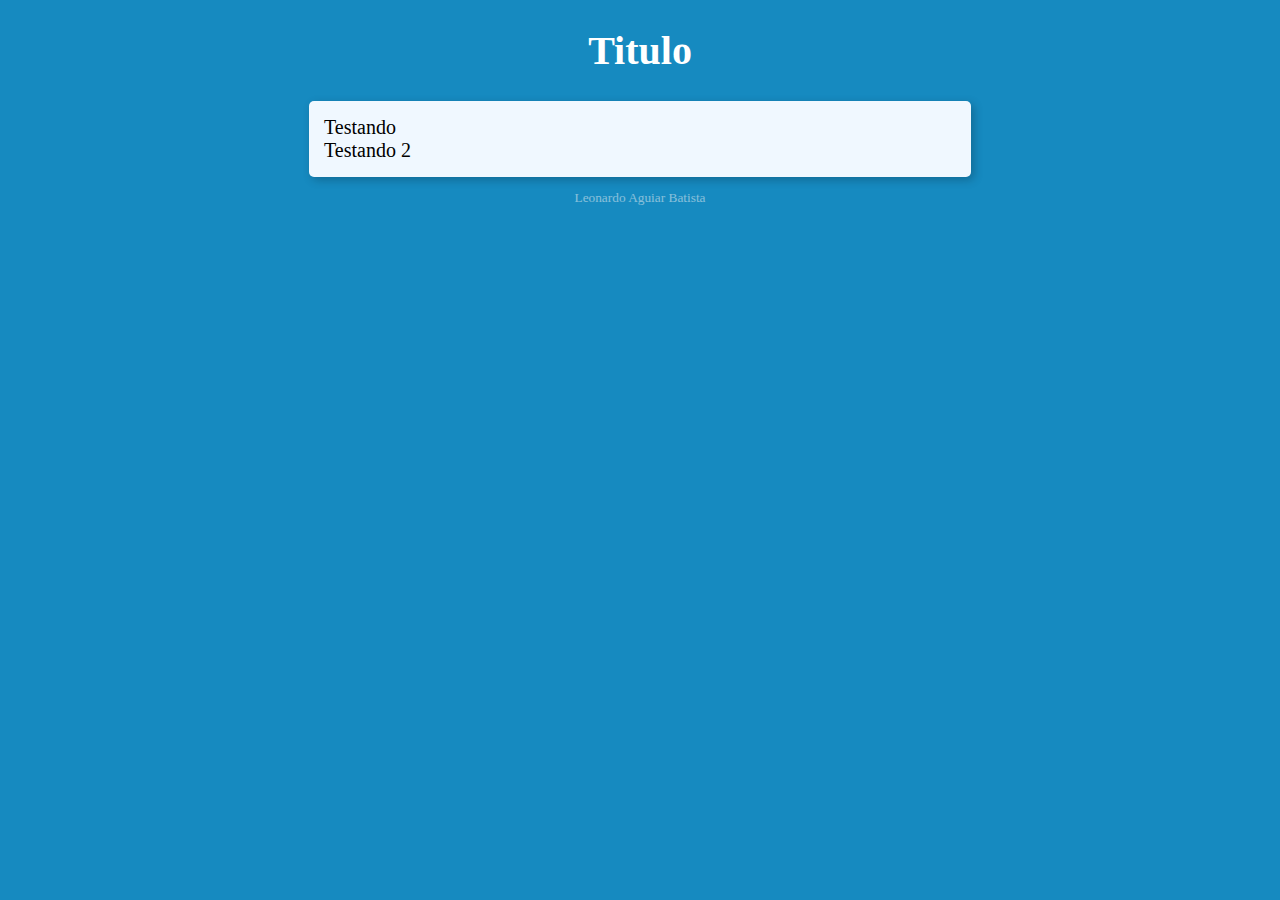
<file: ex01/index.html>
<!DOCTYPE html>
<html lang="pt-BR">
<head>
    <meta charset="UTF-8">
    <meta name="viewport" content="width=device-width, initial-scale=1.0">
    <link rel="stylesheet" href="./styles.css"/>
    <title>Exercicio</title>
</head>

<body>
    <header>
        <h1>Titulo</h1>
    </header>
    <section>
        <div>
            Testando
        </div>

        <div>
            Testando 2
        </div>
    </section>
    <footer>
        <p>Leonardo Aguiar Batista</p>
    </footer>

    <script src="./script.js"> </script>
</body>
</html>
</file>
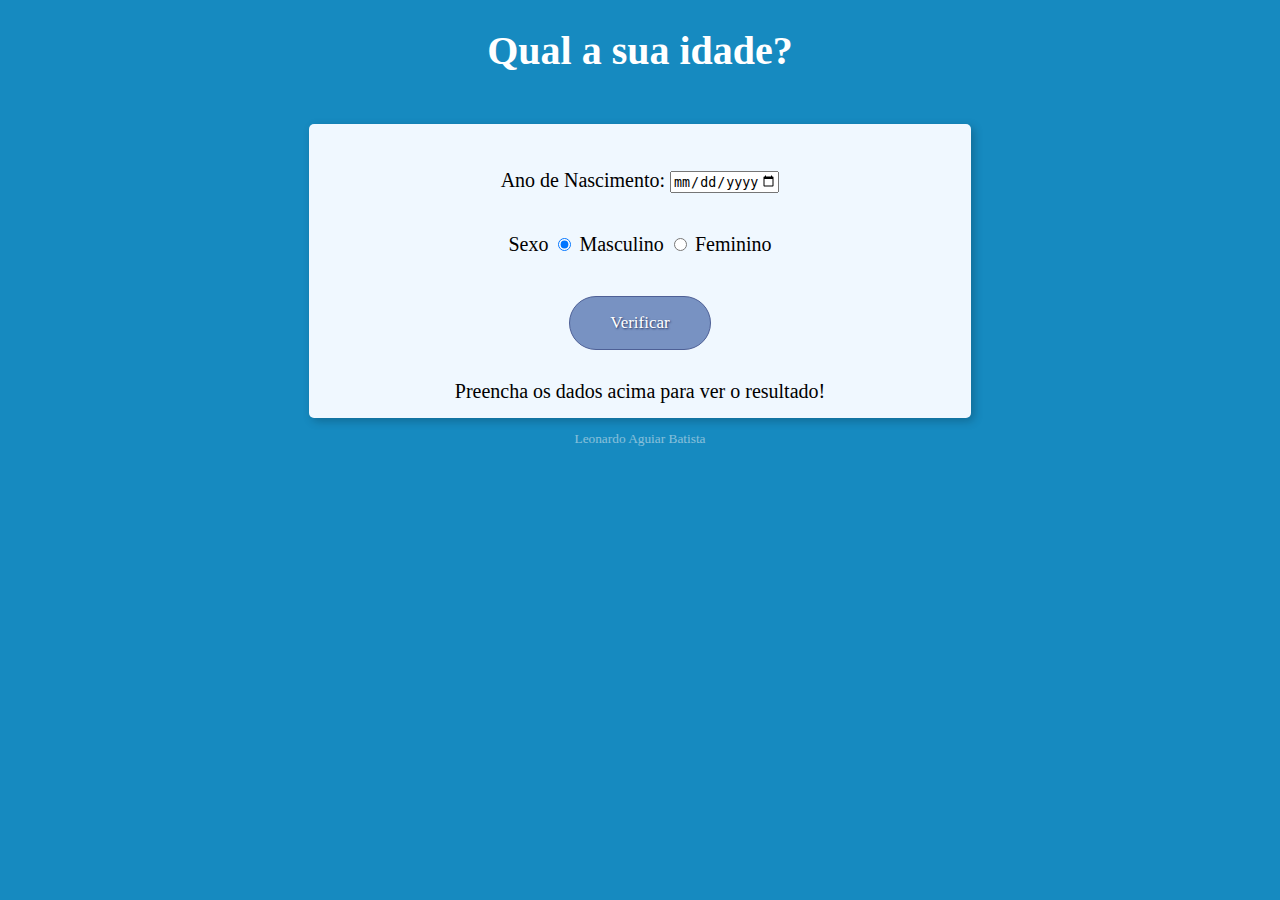
<file: ex02/index.html>
<!DOCTYPE html>
<html lang="pt-BR">
<head>
    <meta charset="UTF-8">
    <meta name="viewport" content="width=device-width, initial-scale=1.0">
    <link rel="stylesheet" href="./styles.css"/>
    <title>Verificador de Idade</title>
</head>

<body>
    <header>
        <h1>Qual a sua idade?</h1>
        <br>
    </header>

    <section>
        <div id="message">
            <p>Ano de Nascimento:
                <input type="date" name="txtdata" id="txtdata" max="2025-04-22">
            </p>
            <p>Sexo
                <input type="radio" name="radsex" id="masc" checked>
                <label for="masc">Masculino</label>
                <input type="radio" name="radsex" id="fem">
                <label for="fem">Feminino</label>
            </p>

            <p>
                <input type="button" id="btn" value="Verificar" >
            </p>

        </div>

        <div id="res">
            Preencha os dados acima para ver o resultado!
        </div>

    </section>

    <footer>
        <p>Leonardo Aguiar Batista</p>
        <br>
    </footer>

    <script src="./script.js"> </script>
</body>


</html>
</file>
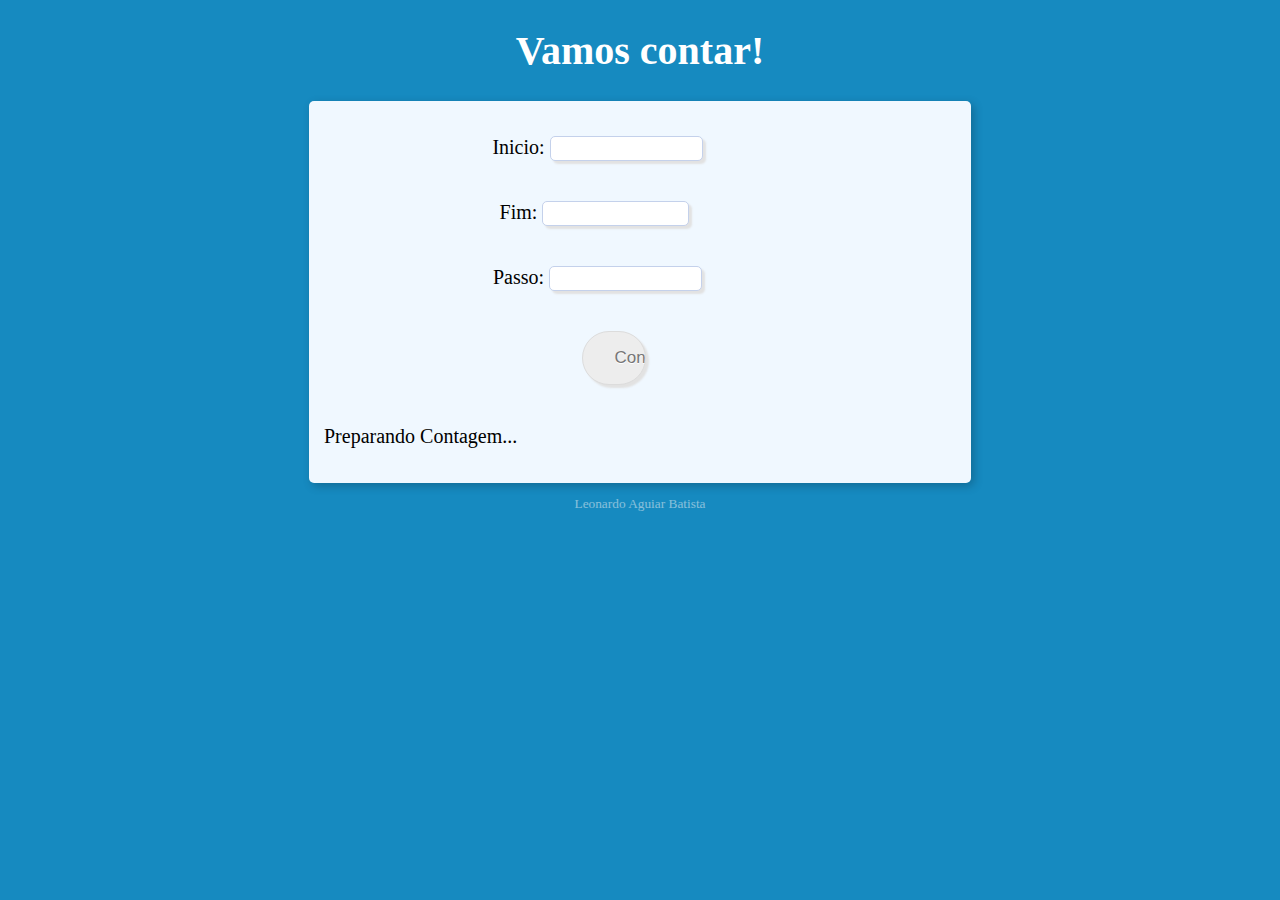
<file: ex03/index.html>
<!DOCTYPE html>
<html lang="pt-BR">
<head>
    <meta charset="UTF-8">
    <meta name="viewport" content="width=device-width, initial-scale=1.0">
    <link rel="stylesheet" href="./styles.css"/>
    <title>Contador</title>
</head>

<body>
    <header>
        <h1>Vamos contar!</h1>
    </header>

    <section>
        <div id="message">
            <p>Inicio:
                <input type="number" id="inicio"> 
            </p>
            
            <p>Fim:
                <input type="number" id="fim">
            </p>

            <p>Passo:
                <input type="number" id="passo">
            </p>

            <p>
                <input type="button" id="btncount" value="Contar">
            </p>
        </div>
 
        <div id="contagem">
            <p>Preparando Contagem...</p>
        </div>
    </section>

    <footer>
        <p>Leonardo Aguiar Batista</p>
    </footer>

    <script src="./script.js"> </script>
</body>
</html>
</file>
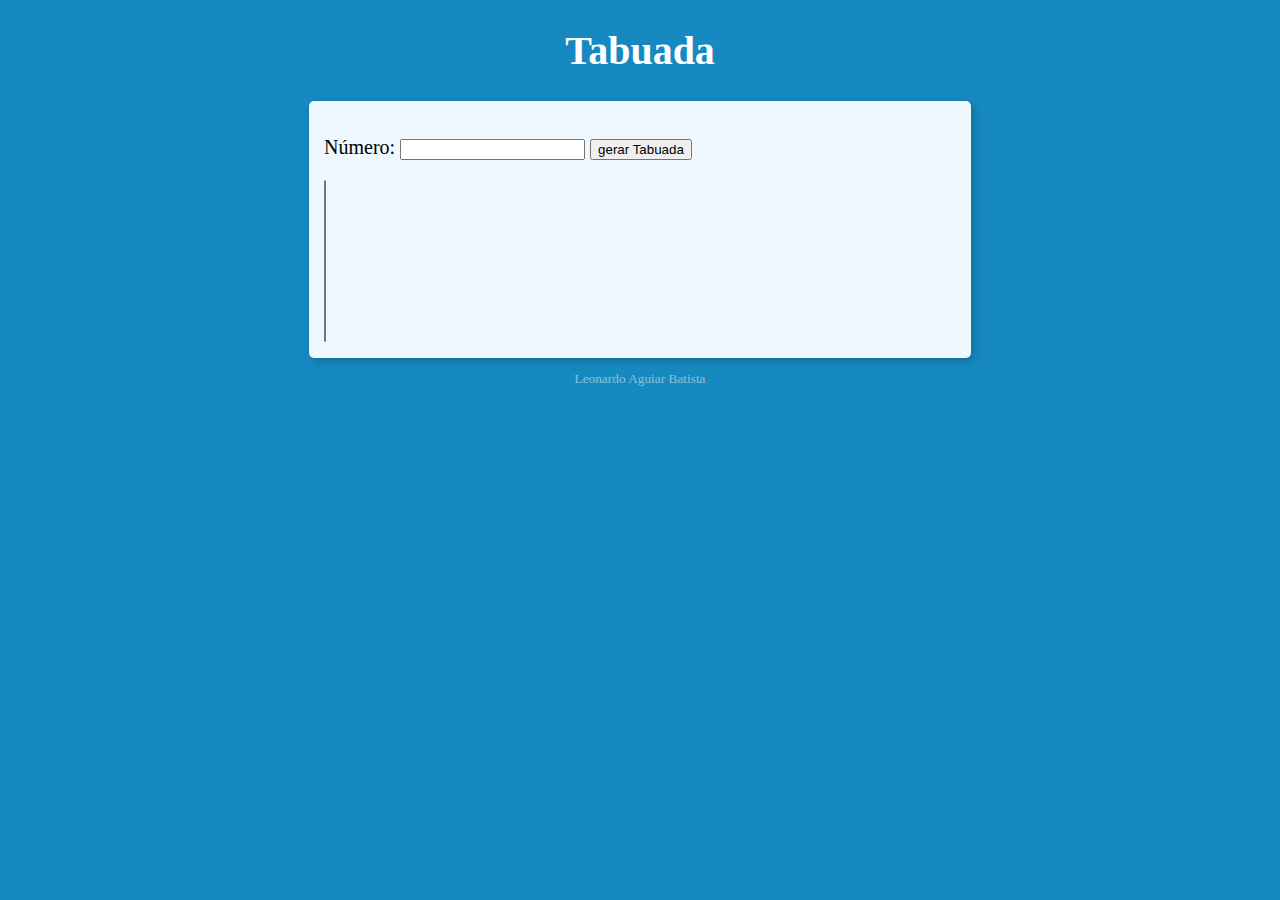
<file: ex04/index.html>
<!DOCTYPE html>
<html lang="pt-BR">
<head>
    <meta charset="UTF-8">
    <meta name="viewport" content="width=device-width, initial-scale=1.0">
    <link rel="stylesheet" href="./styles.css"/>
    <title>Hora do dia!</title>
</head>

<body>
    <header>
        <h1>Tabuada</h1>
    </header>

    <section>
        <div>
            <p>Número:
                <input type="number" name="num" id="number">
                <input type="button" value="gerar Tabuada" id="gerar">
            </p>
            
        </div>

        <div>
            <select name="tabuada" id="seltab" size="10"> </select>
        </div>
    </section>

    <footer>
        <p>Leonardo Aguiar Batista</p>
    </footer>

    <script src="./script.js"> </script>
</body>
</html>
</file>
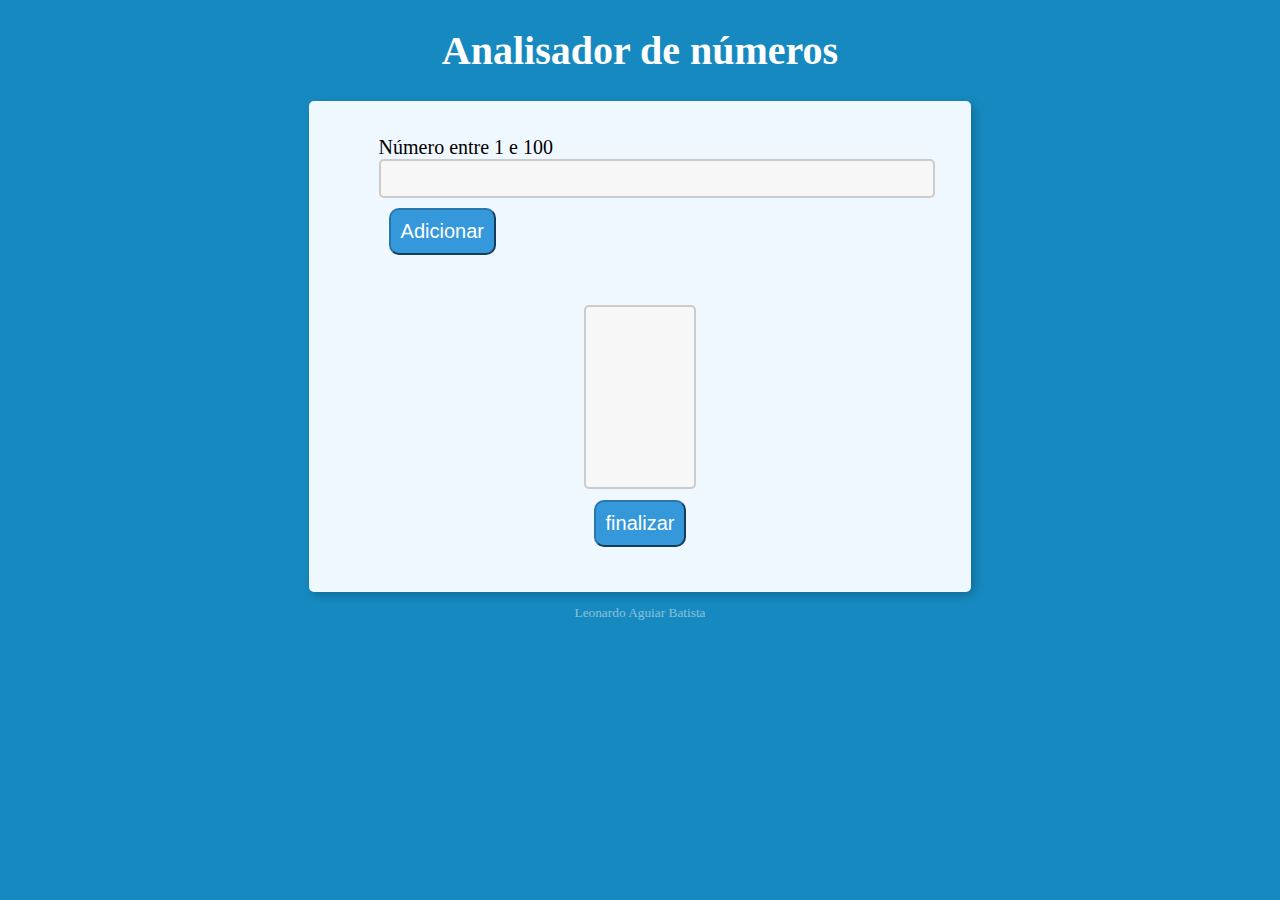
<file: ex05/index.html>
<!DOCTYPE html>
<html lang="pt-BR">
<head>
    <meta charset="UTF-8">
    <meta name="viewport" content="width=device-width, initial-scale=1.0">
    <link rel="stylesheet" href="./styles.css"/>
    <title>Hora do dia!</title>
</head>

<body>
    <header>
        <h1> Analisador de números</h1>
    </header>

    <section>
        <div>
            <p>Número entre 1 e 100
                <input type="number" max="100" id="number">
                <input type="button" value="Adicionar" id="add">
            </p>
        </div>

        <div>
            <select name="vetores" id="showarray" size="10">   </select>
            <br>
            <input type="button" id="finalizar" value="finalizar">
        </div>

        <div id="texto">

        </div>
    </section>

    <footer>
        <p>Leonardo Aguiar Batista</p>
    </footer>

    <script src="./script.js"> </script>
</body>
</html>
</file>
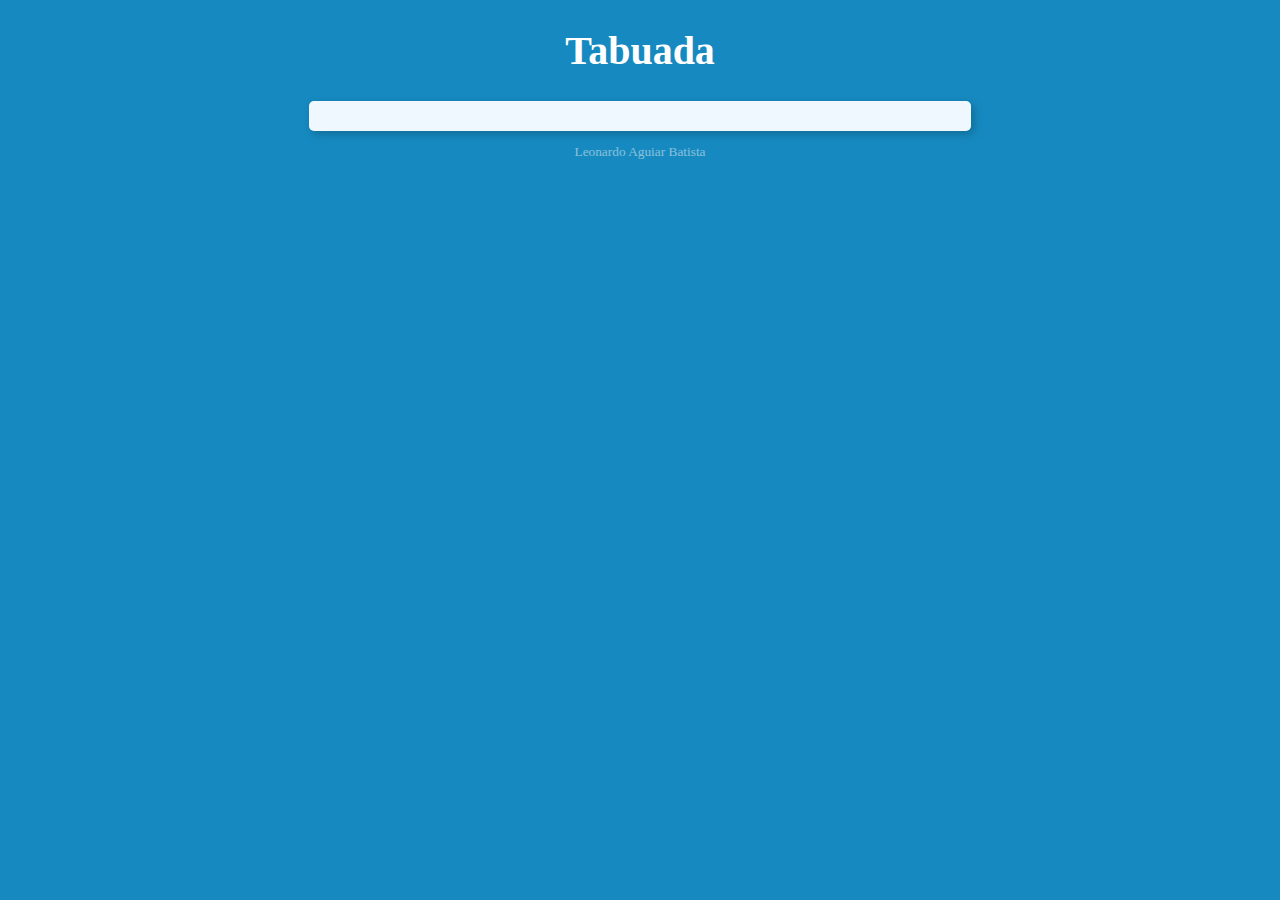
<file: ex06/index.html>
<!DOCTYPE html>
<html lang="pt-BR">
<head>
    <meta charset="UTF-8">
    <meta name="viewport" content="width=device-width, initial-scale=1.0">
    <link rel="stylesheet" href="./styles.css"/>
    <title>Tabuada</title>
</head>

<body>
    <header>
        <h1>Tabuada</h1>
    </header>

    <section>
        <div>

        </div>

        <div>
            
        </div>
    </section>

    <footer>
        <p>Leonardo Aguiar Batista</p>
    </footer>

    <script src="./script.js"> </script>
</body>
</html>
</file>
<file: ex01/styles.css>
body{
    background-color: rgb(22, 138, 192);
    font: normal 15pt Roboto;
}

header{
    color: white;
    text-align: center;

}

section{
    background-color: aliceblue;
    border-radius: 5px;
    padding: 15px;
    width: 50%;
    margin: auto;
    box-shadow: 3px 3px 10px rgba(0, 0, 0, 0.226);
}

footer{
    color:whitesmoke;
    text-align: center;
    font-size: 10pt;
    opacity: 50%;
}
</file>
<file: ex02/styles.css>
body{
    background-color: rgb(22, 138, 192);
    font: normal 15pt Roboto;
}

header{
    color: white;
    text-align: center;

}


#res{
    display:grid;
    place-items: center;
    
}


section{
    background-color: aliceblue;
    border-radius: 5px;
    padding: 15px;
    width: 50%;
    margin: auto;
    box-shadow: 3px 3px 10px rgba(0, 0, 0, 0.226);
}

#message{
    display: grid;
    place-items: center;
    margin:10px;
}

footer{
    color:whitesmoke;
    text-align: center;
    font-size: 10pt;
    opacity: 50%;
}

#btn {
	background-color:#7892c2;
	border-radius:28px;
	border:1px solid #4e6096;
	display:inline-block;
	cursor:pointer;
	color:#ffffff;
	font-family:Roboto;
	font-size:17px;
	padding:16px 40px;
	text-decoration:none;
	text-shadow:1px 1px 2px #283966;
}
#btn:hover {
	background-color:#476e9e;
}

#btn:active {
	position:relative;
	top:1px;
}
</file>
<file: ex03/styles.css>
body{
    background-color: rgb(22, 138, 192);
    font: normal 15pt Roboto;
}

header{
    color: white;
    text-align: center;

}

section{
    background-color: aliceblue;
    border-radius: 5px;
    padding: 15px;
    width: 50%;
    margin: auto;
    box-shadow: 3px 3px 10px rgba(0, 0, 0, 0.226);
}

div#message{
    display: grid;
    place-items: center;
}

input{
    font-size: 18px;
	width: 50%;
	outline: none;
	background: #FFFFFF;
	color: #000000;
	border: 1px solid #C4D1EB;
	border-radius: 5px;
	box-shadow: 3px 3px 2px 0px #E2E2E2;
	transition: .3s ease;
}

#btncount {
	background-color:#ededed;
	border-radius:28px;
	border:1px solid #dcdcdc;
	display:inline-block;
	cursor:pointer;
	color:#777777;
	font-family:Arial;
	font-size:17px;
	padding:16px 31px;
	text-decoration:none;
	text-shadow:0px 1px 0px #ffffff;
}
#btncount:hover {
	background-color:#dfdfdf;
}

#btncount:active {
	position:relative;
	top:1px;
}

footer{
    color:whitesmoke;
    text-align: center;
    font-size: 10pt;
    opacity: 50%;
}
</file>
<file: ex04/styles.css>
body{
    background-color: rgb(22, 138, 192);
    font: normal 15pt Roboto;
}

header{
    color: white;
    text-align: center;

}

section{
    background-color: aliceblue;
    border-radius: 5px;
    padding: 15px;
    width: 50%;
    margin: auto;
    box-shadow: 3px 3px 10px rgba(0, 0, 0, 0.226);
}

footer{
    color:whitesmoke;
    text-align: center;
    font-size: 10pt;
    opacity: 50%;
}
</file>
<file: ex05/styles.css>
body{
    background-color: rgb(22, 138, 192);
    font: normal 15pt Roboto;
}

header{
    color: white;
    text-align: center;
}

section{
    display: flex;
    flex-direction: column;
    gap:20px;
    background-color: aliceblue;
    border-radius: 5px;
    padding: 15px;
    width: 50%;
    margin: auto;
    align-items: center;
    justify-content: center;
    box-shadow: 3px 3px 10px rgba(0, 0, 0, 0.226);
}

input[type="number"]{
    padding: 10px 15px;
    border: 2px solid #ccc;
    border-radius: 5px;
    background-color: #f7f7f7;
    transition: all 0.3s ease;
    width: 100%;
}


input[type="button"] {
    background-color: #3498db; /* Cor de fundo vibrante */
    color: white; /* Texto branco */
    border-radius: 10px;
    font-size: 20px;
    padding: 10px;
    border-color: #2778ad;
    margin: 10px;
    cursor: pointer; /* Mostra que é clicável */
}

footer{
    color:whitesmoke;
    text-align: center;
    font-size: 10pt;
    opacity: 50%;
}

select {
    padding: 10px 15px; /* Maior espaçamento para um visual mais clean */
    border: 2px solid #ccc; /* Borda fina e neutra */
    border-radius: 5px; /* Bordas arredondadas para suavizar */
    background-color: #f7f7f7; /* Fundo claro */
    width: 100%; /* Ocupa toda a largura disponível */
    appearance: none; /* Remove a seta padrão do select (para personalizar a seta) */
    -webkit-appearance: none; /* Remove a seta no Safari */
    -moz-appearance: none; /* Remove a seta no Firefox */
    
    transition: all 0.3s ease; /* Transição suave para interações */
}
</file>
<file: ex06/styles.css>
body{
    background-color: rgb(22, 138, 192);
    font: normal 15pt Roboto;
}

header{
    color: white;
    text-align: center;

}

section{
    background-color: aliceblue;
    border-radius: 5px;
    padding: 15px;
    width: 50%;
    margin: auto;
    box-shadow: 3px 3px 10px rgba(0, 0, 0, 0.226);
}

footer{
    color:whitesmoke;
    text-align: center;
    font-size: 10pt;
    opacity: 50%;
}
</file>
